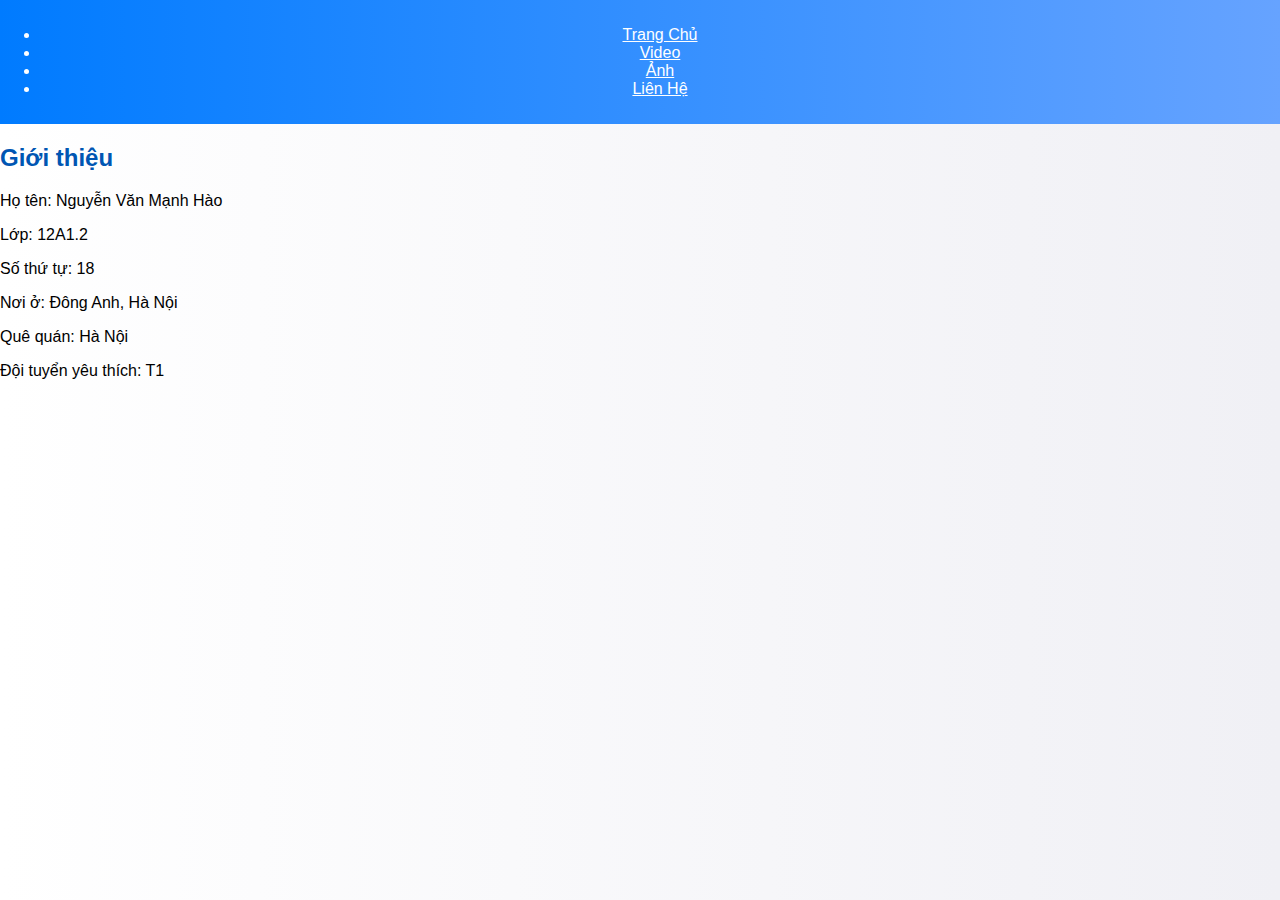
<file: index.html>
<!DOCTYPE html>
<html lang="vi">
<head>
    <meta charset="UTF-8">
    <meta name="viewport" content="width=device-width, initial-scale=1.0">
    <title>JETT REVIVE ME!!!</title>
    <link rel="stylesheet" href="style.css">
</head>
<body>
    <header>
        <nav>
            <ul>
                <li><a href="index.html">Trang Chủ</a></li>
                <li><a href="video.html">Video</a></li>
                <li><a href="gallery.html">Ảnh</a></li>
                <li><a href="contact.html">Liên Hệ</a></li>
            </ul>
        </nav>
    </header>

    <main>
        <section class="intro">
            <h2>Giới thiệu</h2>
            <p>Họ tên: Nguyễn Văn Mạnh Hào</p>
            <p>Lớp: 12A1.2</p>
            <p>Số thứ tự: 18</p>
            <p>Nơi ở: Đông Anh, Hà Nội</p>
            <p>Quê quán: Hà Nội</p>
            <p>Đội tuyển yêu thích: T1</p>
</body>
</html>
</file>
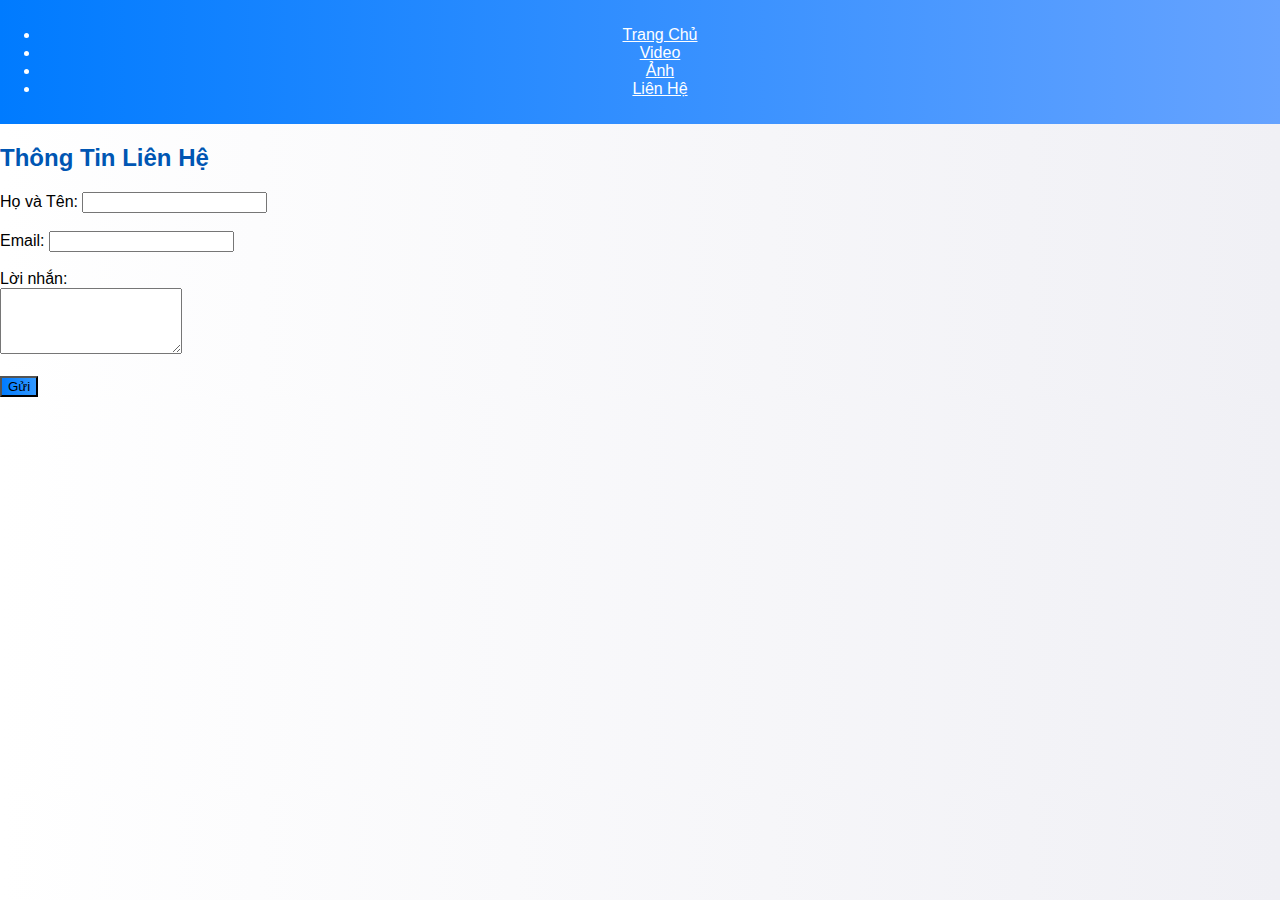
<file: contact.html>
<!DOCTYPE html>
<html lang="vi">
<head>
    <meta charset="UTF-8">
    <meta name="viewport" content="width=device-width, initial-scale=1.0">
    <title>Liên Hệ - Website Cá Nhân</title>
    <link rel="stylesheet" href="style.css">
</head>
<body>
   <header>
        <nav>
            <ul>
                <li><a href="index.html">Trang Chủ</a></li>
                <li><a href="video.html">Video</a></li>
                <li><a href="gallery.html">Ảnh</a></li>
                <li><a href="contact.html">Liên Hệ</a></li>
            </ul>
        </nav>
    </header>
    <main>
        <h2>Thông Tin Liên Hệ</h2>
        <form action="#" method="POST">
            <label for="name">Họ và Tên:</label>
            <input type="text" id="name" name="name" required><br><br>

            <label for="email">Email:</label>
            <input type="email" id="email" name="email" required><br><br>

            <label for="message">Lời nhắn:</label><br>
            <textarea id="message" name="message" rows="4" required></textarea><br><br>

            <input type="submit" value="Gửi">
        </form>
    </main>

   
</body>
</html>
</file>
<file: style.css>
body {
    font-family: Arial, sans-serif;
    margin: 0;
    padding: 0;
    background: linear-gradient(to right, #ffffff, #f0f0f5);
}

header {
    background: linear-gradient(to right, #007bff, #66a3ff);
    color: #fff;
    padding: 10px 0;
    text-align: center;
}

nav ul li a {
    color: #fff;
    transition: color 0.3s ease-in-out;
}

nav ul li a:hover {
    color: #ffdd57;
}

h1, h2 {
    color: #0056b3;
}

footer {
    background-color: #007bff;
    color: white;
}

form input[type="submit"] {
    background: linear-gradient(to right, #007bff, #3399ff);
}

form input[type="submit"]:hover {
    background: linear-gradient(to right, #0056b3, #3399ff);
}
</file>
